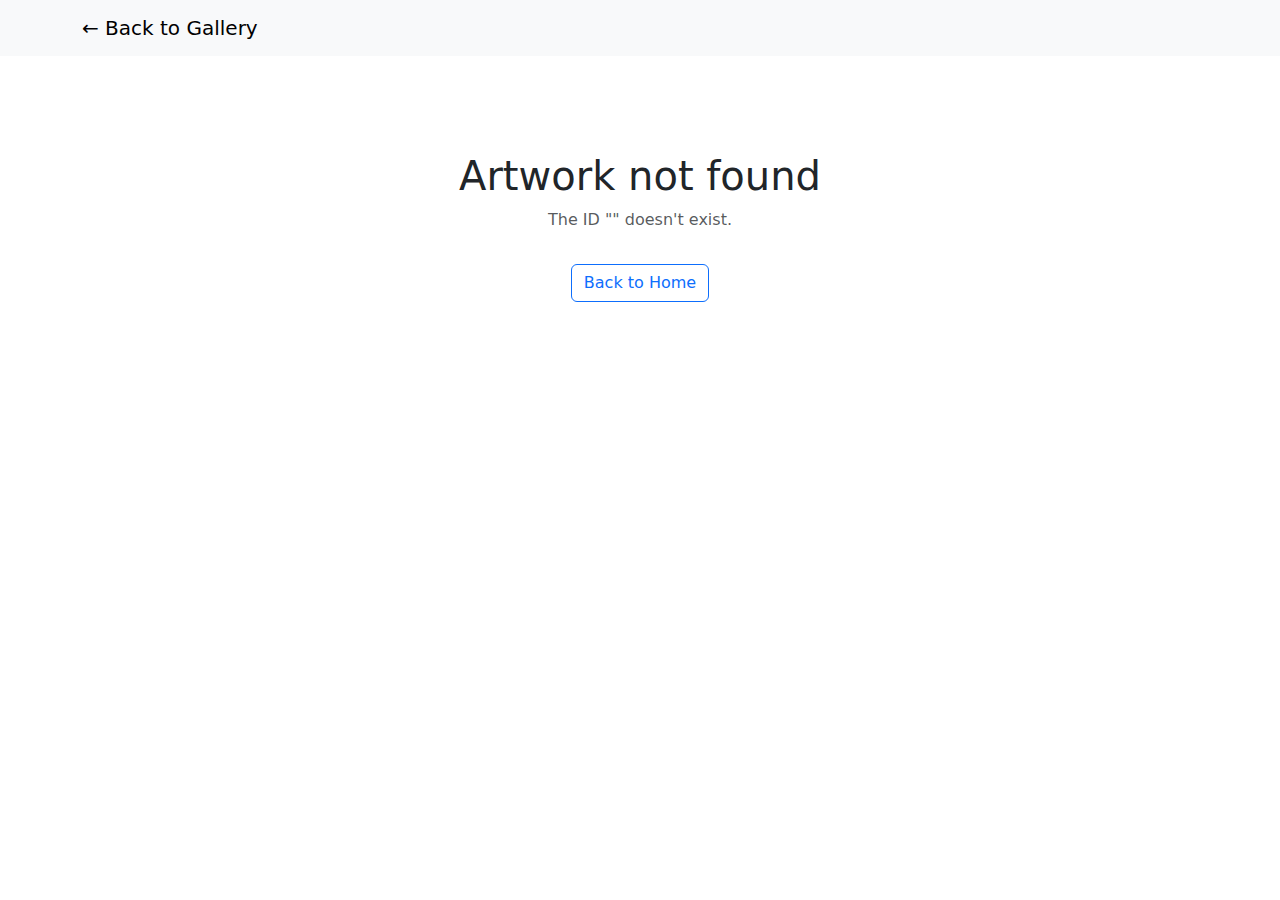
<file: art.html>
<!doctype html>
<html lang="en">
<head>
  <meta charset="utf-8" />
  <meta name="viewport" content="width=device-width, initial-scale=1" />
  <title>Artwork</title>
  <link href="https://cdn.jsdelivr.net/npm/bootstrap@5.3.3/dist/css/bootstrap.min.css" rel="stylesheet">
  <style>
    .hero-img { max-width: 100%; height: auto; display: block; margin: 0 auto; }
    .art-meta { color: #666; }
    /* grid for multi-image pieces */
    .hero-img-grid {
      display: grid;
      gap: 1rem;
    }
    @media (min-width: 992px) {
      .hero-img-grid.two-up {
        grid-template-columns: 1fr 1fr; /* side-by-side on desktop */
      }
    }
    .hero-img-grid img {
      width: 100%;
      height: auto;
      display: block;
    }
  </style>
</head>
<body>
  <nav class="navbar navbar-light bg-light">
    <div class="container">
      <a class="navbar-brand" href="javascript:history.back()">← Back to Gallery</a>
    </div>
  </nav>

  <main class="container my-5" id="art-root">
    <!-- Populated by JS -->
  </main>

  <script>
  // ====== Tiny “database” ======
  // Add entries as you go. Use your existing codes/titles/descriptions/images.
  // Examples below are pulled from your Sculpture / Textured pages.
  const ART_DB = {
  // ---------- SCULPTURE ART ----------
  "AP-001": {
    title: "FLORAL SYMPHONY",
    img: "images/01.png",
    size: `18" x 22"`,
    category: "Sculpture Art",
    desc: "Capturing moments with petals and posies. This charming bouquet of flowers are almost lifelike, resting over green foliage. The background wall is textured with distressed numericals in honey and white."
  },
  "AP-002": {
    title: "FRENCH LAVENDER",
    img: "images/02.png",
    size: `18" x 22"`,
    category: "Sculpture Art",
    desc: "These perennial shrubs are not just beautiful but also possess powerful healing properties. The golden rays add a touch of shimmer over the fragrant sea of purple and lavender."
  },
  "AP-003": {
    title: "EDEN GARDEN",
    img: "images/03.png",
    size: `30" x 24"`,
    category: "Sculpture Art",
    desc: "Where flowers bloom so does hope. Red, white and pink roses on a lush green foliage. Spring brings joy and positivity through this visual art garden."
  },
  "AP-004": {
    title: "PURPLE IRIS",
    img: "images/04.png",
    size: `18" x 22"`,
    category: "Sculpture Art",
    desc: "Inspired by Irises of Vincent Van Gogh, this unique flower in shades of purple and violet with accents of white and green. These delicate petals are a mesmerising treat to the eyes."
  },
  "AP-005": {
    title: "WHITE GRACE",
    img: "images/05.png",
    size: `17.5" x 17.5"`,
    category: "Sculpture Art",
    desc: "Soft petals and gentle colours come together in creepers of white magnolia blooming on sunkissed wood where nature climbs and stillness speaks."
  },
  "AP-006": {
    title: "ETERNAL ROSE",
    img: "images/06.png",
    size: `18" x 26"`,
    category: "Sculpture Art",
    desc: "A symbol of celebration love unfolds over a wood inspired backdrop in soft salmon and white. Petals are created with sculpture paste in romantic hues. Deep fuchsia and pink take centre stage along with bright yellow buds and green leaves."
  },
  "AP-007": {
    title: "HYDRANGEAS IN BLOOM",
    img: "images/07.png",
    size: `15.5" x 19.5"`,
    category: "Sculpture Art",
    desc: "This summery piece is compiled with purple and white flowers over a warm brick wall, a visual representation of Hydrangeas which symbolise royalty and grace. Made with sculpture paste on a canvas board."
  },
  "AP-008": {
    title: "CRIMSON MUSE",
    img: "images/08.png",
    size: `13" x 13"`,
    category: "Sculpture Art",
    desc: "These flowers growing defiantly against the rigid walls symbolising quiet strength of these delicate beauties."
  },
  "AP-010": {
    title: "PETALSCAPE",
    img: "images/010.png",
    size: `17" x 21"`,
    category: "Sculpture Art",
    desc: "As if spring paused for a portrait…hand sculpted florals frozen in a fleeting moment!!"
  },
  "AP-011": {
    title: "MIDNIGHT PEONIES",
    img: "images/011.png",
    size: `18" x 24"`,
    category: "Sculpture Art",
    desc: "Bright peonies in delicate creepers with a moonlight backdrop shows life can bloom in the darkest of nights."
  },
  "AP-012": {
    title: "SAKURA",
    img: "images/012.png",
    size: `18" x 22"`,
    category: "Sculpture Art",
    desc: "Set against the backdrop of snow clad peaks in Japan, these cherry blossoms need no introduction. The delicate pink flowers in all its daintiness evoke awe all over the world."
  },
  "AP-013": {
    title: "QUIET LIGHT",
    img: "images/013.png",
    size: `18" x 22"`,
    category: "Sculpture Art",
    desc: "A shimmer of hope in the night sky. The moon rays reflect upon the delicate leaves on a dark autumn night."
  },
  "AP-014": {
    title: "BEAMING BLOSSOMS",
    img: "images/014.png",
    size: `20" x 20"`,
    category: "Sculpture Art",
    desc: "These tiny vibrant flowering in earthen pots adorn the rustic entrance foyer. The distressed walls add an old world charm to this painting."
  },
  "AP-016": {
    title: "WHISPERS OF SPRING",
    img: "images/016.png",
    size: `17" x 17"`,
    category: "Sculpture Art",
    desc: "Set against a softly muted impressionistic background of pastel tones,these white daffodils with yellow centres capture the fresh spring morning. Fallen blossoms add a natural touch to this 3D art piece."
  },

  // Vintage Love collection + variants
  "AP-027": {
    title: "VINTAGE LOVE",
    img: "images/027.png",
    size: `9.5" x 13.5"`,
    category: "Sculpture Art",
    desc: "Transported back to the victorian age through the artist imagination, this collage of three beautifully sculpted flowers speaks for itself."
  },
  "AP-027-ROSE": {
    title: "VINTAGE LOVE ( Rose )",
    img: "images/027.png",
    size: `9.5" x 13.5"`,
    category: "Sculpture Art",
    desc: "Transported back to the victorian age through the artist imagination, this collage of three beautifully sculpted flowers speaks for itself."
  },
  "AP-027-PEONY": {
    title: "VINTAGE LOVE ( Peony )",
    img: "images/028.png",
    size: `9.5" x 13.5"`,
    category: "Sculpture Art",
    desc: "Transported back to the victorian age through the artist imagination, this collage of three beautifully sculpted flowers speaks for itself."
  },
  "AP-027-ORCHID": {
    title: "VINTAGE LOVE ( Orchid )",
    img: "images/029.png",
    size: `9.5" x 13.5"`,
    category: "Sculpture Art",
    desc: "Transported back to the victorian age through the artist imagination, this collage of three beautifully sculpted flowers speaks for itself."
  },

  // Gold Edition collection + tiles
  "AP-028": {
    title: "GOLD EDITION",
    img: "images/ge1.png",
    size: `19.5" x 19.5"`,
    category: "Sculpture Art",
    desc: "A four-piece display of opulence—flower bow, burnished leaves, floral glow, and golden wreath."
  },
  "AP-028-1": {
    title: "GOLD EDITION (1)",
    img: "images/030.png",
    size: `19.5" x 19.5"`,
    category: "Sculpture Art",
    desc: "Flower bow, burnished leaves, floral glow, golden wreath- this 4 piece artwork is a stunning display of opulence in sculpture art."
  },
  "AP-028-2": {
    title: "GOLD EDITION (2)",
    img: "images/031.png",
    size: `19.5" x 19.5"`,
    category: "Sculpture Art",
    desc: "Flower bow, burnished leaves, floral glow, golden wreath- this 4 piece artwork is a stunning display of opulence in sculpture art."
  },
  "AP-028-3": {
    title: "GOLD EDITION (3)",
    img: "images/032.png",
    size: `19.5" x 19.5"`,
    category: "Sculpture Art",
    desc: "Flower bow, burnished leaves, floral glow, golden wreath- this 4 piece artwork is a stunning display of opulence in sculpture art."
  },
  "AP-028-4": {
    title: "GOLD EDITION (4)",
    img: "images/033.png",
    size: `19.5" x 19.5"`,
    category: "Sculpture Art",
    desc: "Flower bow, burnished leaves, floral glow, golden wreath- this 4 piece artwork is a stunning display of opulence in sculpture art."
  },

  "AP-029": {
    title: "ROSES IN REVERIE",
    img: "images/rir.png",
    size: `30" x 24"`,
    category: "Sculpture Art",
    desc: "Here, the roses do not simply bloom- they linger in thought between my dream and reality. Each petal bends towards the light as though listening to a secret whisper! This sculpture painting deliver serenity with the sunshine seeping through lush green foliage and roses in scarlet and yellow hues."
  },

  // ---------- TEXTURED ART ----------
  "AP-009": {
    title: "WINDOW TO JOY",
    img: "images/09.png",
    size: `21.5" x 21.5"`,
    category: "Textured Art",
    desc: "Behind the cut-overlooking the colourful floral field from the calmness of your home.curtains made with fabric and texture paste creating fall and pleats, the rustic rope add to the beauty of this unique piece."
  },
  "AP-015": {
    title: "GOLDEN GLOW",
    img: "images/015.png",
    size: `20" x 20"`,
    category: "Textured Art",
    desc: "Structured in a hypnotic circular formation created in natural symmetry in shimmering gradients, this textured art is symbolic to the sun."
  },
  "AP-017": {
    title: "TEXTURED ECHOES",
    img: "images/017.png",
    size: `17" x 21"`,
    category: "Textured Art",
    desc: "Rich copper hues exude luxury and positive energy. This abstract artwork is tactile and visually engaging that plays with texture, pattern and repetition."
  },
  "AP-018": {
    title: "CORE OF GOLD",
    img: "images/018.png",
    size: `13" x 15"`,
    category: "Textured Art",
    desc: "A powerful core breaking through, scattered fragments of gold symbolises radiance and strength."
  },
  "AP-019": {
    title: "LAYERS OF EMOTION",
    img: "images/019.png",
    size: `12" x 18"`,
    category: "Textured Art",
    desc: "Every colour represents an emotion that builds up on each other and is shaped with time- textured art told in colour."
  },
  "AP-020": {
    title: "SHADES OF STILLNESS",
    img: "images/020.png",
    size: `17" x 21"`,
    category: "Textured Art",
    desc: "A serene blend of muted earthy tones layered to flow through the stillness of time. This painting evokes quiet meditation and connect oneself with the present."
  },
  "AP-021": {
    title: "SEA AND SAND",
    img: "images/021.png",
    size: `13" x 13"`,
    category: "Textured Art",
    desc: "Awed by the beauty of the Mediterranean. This painting is a picture of calmness and serenity. Made with sculpture paste on a canvas board."
  },
  "AP-022": {
    title: "WAVES AND WHITE",
    img: "images/022.png",
    size: `17" x 21"`,
    category: "Textured Art",
    desc: "White texture paste create foamy waves, blue skies above reflect the ocean, a raw display of the magnificent water body."
  },
  "AP-023": {
    title: "TIDES OF TRANQUIL",
    // imgs: ["images/tot1.png", "images/tot2.png"],  // diptych
    img: "images/023.png",
    size: `18" x 24" (two pieces)`,
    category: "Textured Art",
    desc: "Two canvases, one story. Where colours flow and boundaries fade. Where the sea kisses the shore. Soft foam envelope delicate starfish on the sandy grains."
  },
  "AP-024": {
    title: "SEA AND SHIMMER",
    img: "images/024.png",
    size: `20" x 20"`,
    category: "Textured Art",
    desc: "Oceanic waves inspired, white contemporary threads on gleaming blue base represents the sea. A visual treat that soothes the eyes of the beholder."
  },
  "AP-025": {
    title: "FROZEN FIRE",
    img: "images/025.png",
    size: `24" x 36"`,
    category: "Textured Art",
    desc: "This modern and minimalist art - bold and erratic, shows fire and ice in one frame making it a visually stunning piece."
  },
  "AP-026": {
    title: "MOONLIGHT AND SHADOWS",
    img: "images/026.png",
    size: `20"`,
    category: "Textured Art",
    desc: "This circular composition captures the serene rhythm of nature under moonlight where silence speaks and shadows move like whisper."
  }
};


  // ====== Render logic ======
  const params = new URLSearchParams(location.search);
  const id = params.get('id');
  const data = ART_DB[id];

  const root = document.getElementById('art-root');

  if (!data) {
    document.title = "Artwork Not Found";
    root.innerHTML = `
      <div class="text-center py-5">
        <h1 class="display-6">Artwork not found</h1>
        <p class="text-muted">The ID "<code>${id ?? ""}</code>" doesn't exist.</p>
        <a class="btn btn-outline-primary mt-3" href="index.html">Back to Home</a>
      </div>`;
  } else {
    document.title = data.title + " – " + (data.category || "Art by Nasmeen");
    // Build a list of images from either `imgs` (array) or single `img`
    const images = Array.isArray(data.imgs) && data.imgs.length ? data.imgs
                   : (data.img ? [data.img] : []);

    // Choose how to render the media area
    let mediaHtml = '';
    if (images.length === 0) {
      mediaHtml = `<div class="text-muted">No image available.</div>`;
    } else if (images.length === 1) {
      // single image (same as before)
      mediaHtml = `<img class="hero-img" src="${images[0]}" alt="${data.title}">`;
    } else {
      // multiple images — show as a neat responsive grid (no JS required)
      const twoUp = images.length === 2 ? ' two-up' : '';
      mediaHtml = `
        <div class="hero-img-grid${twoUp}">
          ${images.map((src, i) => `<img src="${src}" alt="${data.title} ${i+1}">`).join('')}
        </div>`;
    }

    // Inject the full layout
    root.innerHTML = `
      <div class="row g-4 align-items-center text-center">
        <div class="col-12">
          <h1 class="mb-3">${data.title}</h1>
          ${data.size ? `<p class="art-meta mb-2"><strong>Size:</strong> ${data.size}</p>` : ""}
          ${data.category ? `<p class="art-meta mb-4"><strong>Category:</strong> ${data.category}</p>` : ""}
          <p class="mx-auto" style="max-width: 720px;">${data.desc || ""}</p>
          <div class="mt-4 d-flex justify-content-center gap-2">
          </div>
        </div>
        <div class="col-12">
          ${mediaHtml}
        </div>
      </div>`;
  //   root.innerHTML = `
  //     <div class="row g-4 align-items-start">
  //       <div class="col-12 col-lg-6">
  //         ${mediaHtml}
  //       </div>
  //       <div class="col-12 col-lg-6">
  //         <h1 class="mb-3">${data.title}</h1>
  //         ${data.size ? `<p class="art-meta mb-2"><strong>Size:</strong> ${data.size}</p>` : ""}
  //         ${data.category ? `<p class="art-meta mb-4"><strong>Category:</strong> ${data.category}</p>` : ""}
  //         <p>${data.desc || ""}</p>
  //         <div class="mt-4 d-flex gap-2">
  //           <a class="btn btn-primary" href="javascript:history.back()">Back</a>
  //           <a class="btn btn-outline-secondary" href="index.html">Home</a>
  //         </div>
  //       </div>
  //     </div>`;
  }
  </script>
</body>
</html>
</file>
